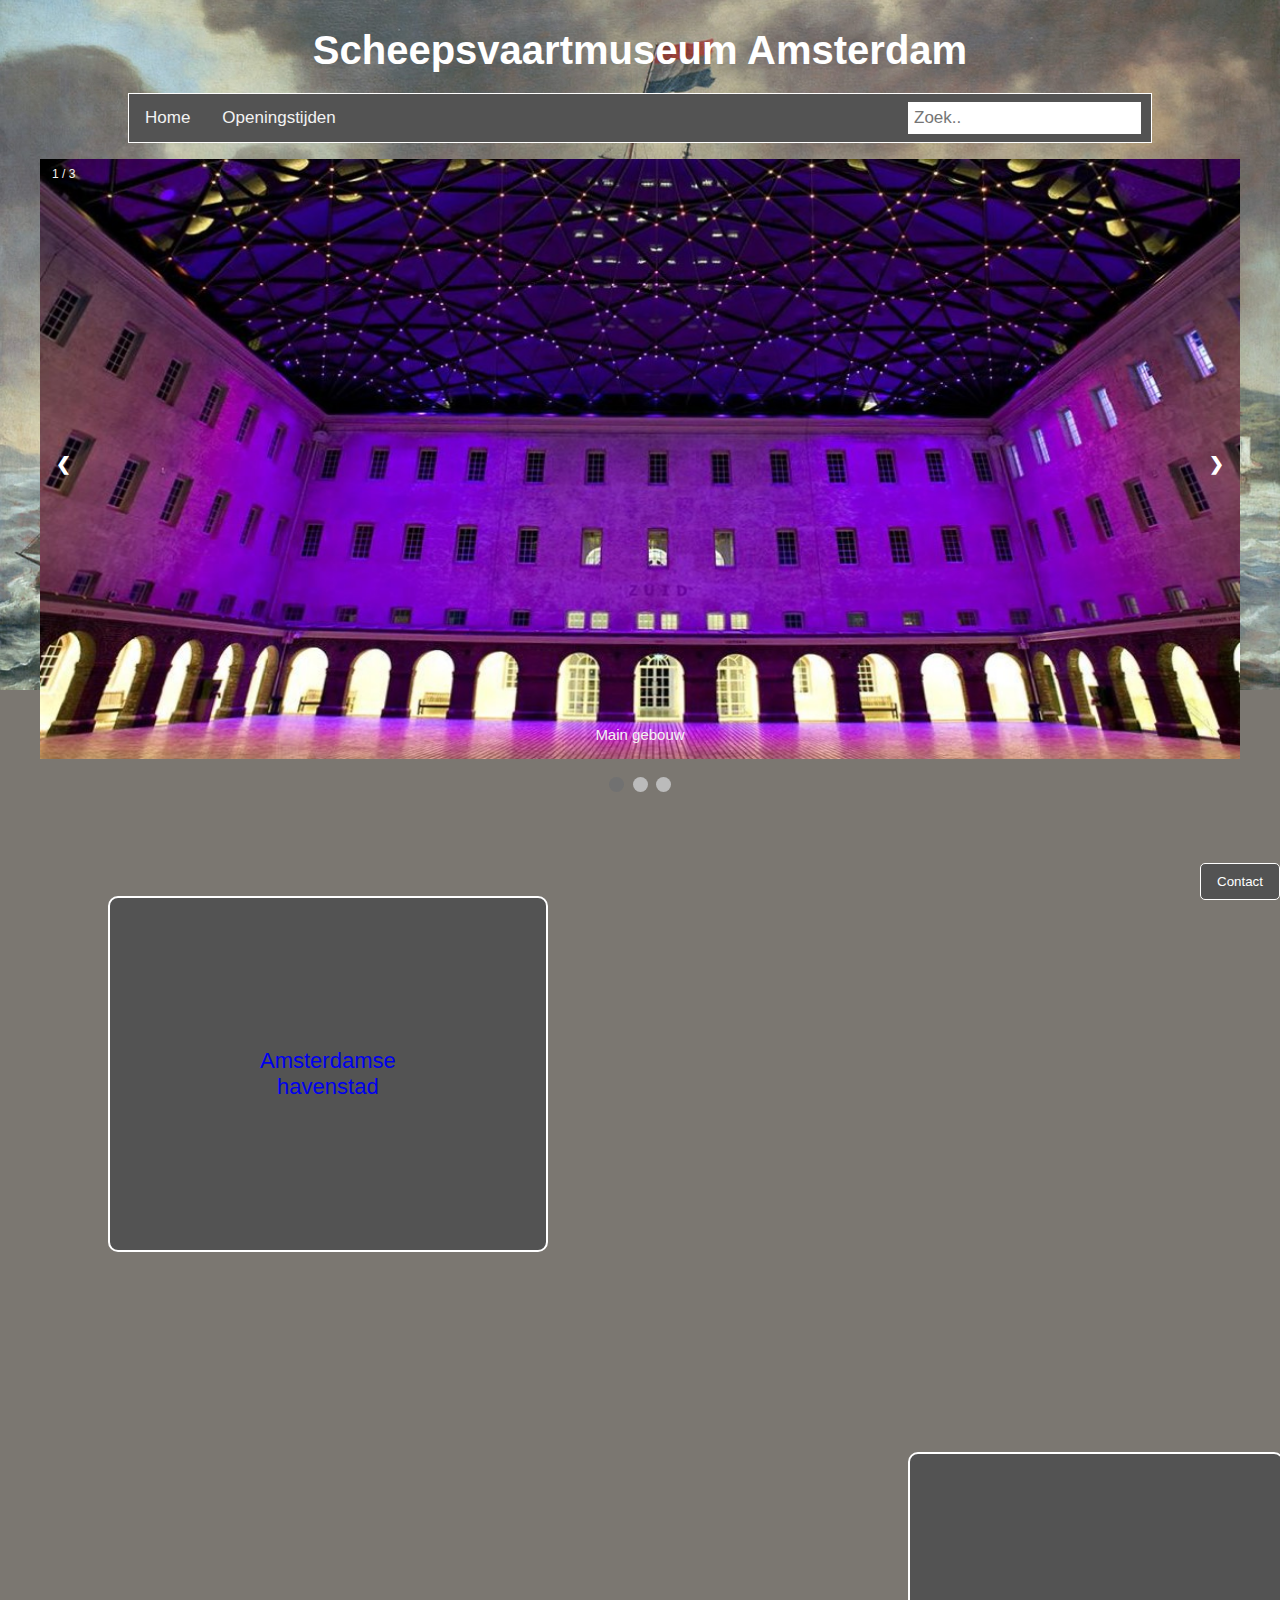
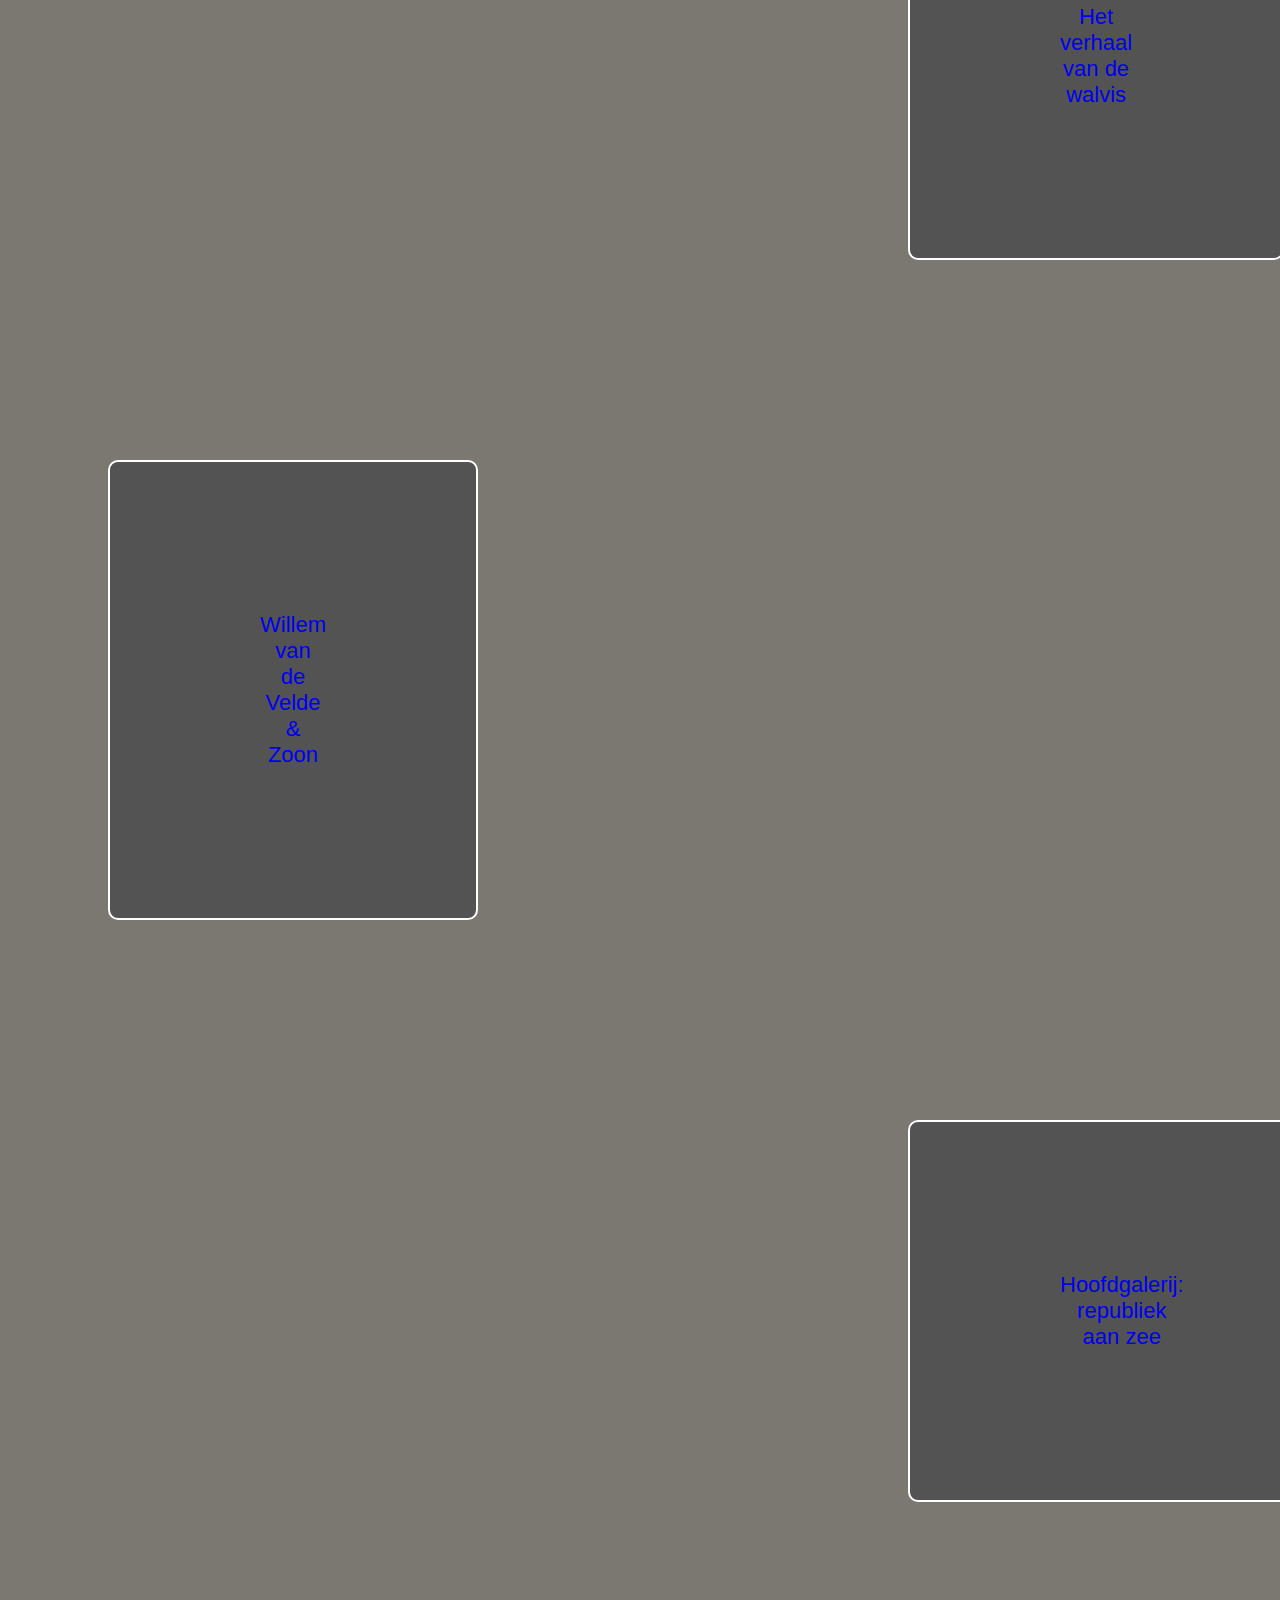
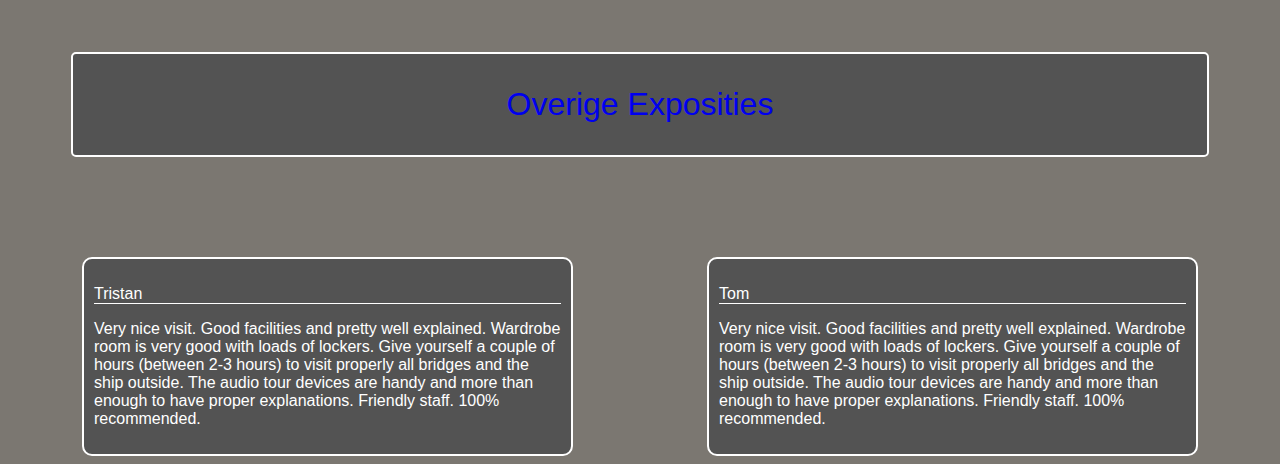
<file: Code/index.html>
<!DOCTYPE html>
<html lang="en">
<head>
    <meta charset="UTF-8">
    <meta http-equiv="X-UA-Compatible" content="IE=edge">
    <meta name="viewport" content="width=device-width, initial-scale=1.0">
    <link rel="stylesheet" href="style.css">
    
    <title>Scheepsvaartmuseum website</title>
</head>
<body>
  
    <h1>Scheepsvaartmuseum Amsterdam</h1>
        <ul class="topnav">
          <li><a href="index.html">Home</a></li>
          <time class="Tijden">
            <a class="Openingstijden">Openingstijden</a>
            <div class="Openingstijden-content">
              <!-- WAAROM WERKT A WEL EN P TAG NIET??? -->
              <a>Maandag - Gesloten</a>
              <a>Dinsdag - 10.00 t/m 17.00</a>
              <a>Woensdag - 10.00 t/m 17.00</a>
              <a>Donderdag - 10.00 t/m 17.00</a>
              <a>Vrijdag - 10.00 t/m 17.00</a>
              <a>Zaterdag - 10.00 t/m 17.00</a>
              <a>Zondag - 10.00 t/m 17.00</a>
            </div>    
          </time>
          <input type="tekst" placeholder="Zoek.." style="float: right;" class="Zoekbar" >
        </ul>
            
    <figure>
      <img src="img/voc2.jpg" alt="Voc schilderij" class="Achtergrond">
    </figure>






<div class="slideshow-container">

  <div class="mySlides fade">
    <div class="numbertext">1 / 3</div>
    <img src="img/1259145fa3e912ef356_Het Open Pleyn s Avonds 2.jpg" class="SliderF">
    <div class="text">Main gebouw</div>
  </div>

  <div class="mySlides fade">
    <div class="numbertext">2 / 3</div>
    <img src="img/Kidshoekje.nl-bij-Scheepvaartmuseum.jpg" class="SliderF" >
    <div class="text">VOC schip</div>
  </div>

  <div class="mySlides fade">
    <div class="numbertext">3 / 3</div>
    <img src="img/Scheepvaart-Museum-Amsterdam.jpg" class="SliderF">
    <div class="text">Modellen ruimte</div>
  </div>


  <a class="prev" onclick="plusSlides(-1)">&#10094;</a>
  <a class="next" onclick="plusSlides(1)">&#10095;</a>
</div>
<br>


<div style="text-align:center">
  <span class="dot" onclick="currentSlide(1)"></span>
  <span class="dot" onclick="currentSlide(2)"></span>
  <span class="dot" onclick="currentSlide(3)"></span>
</div>















  <div>
    <article class="Expositie1"><a href="Exposities/Amsterdam havenstad.html">Amsterdamse havenstad</a></article>
    <article class="Expositie2"><a href="Exposities/Walvis.html">Het verhaal van de walvis</a></article>
    <article class="Expositie3"><a href="Exposities/Willem&Zoon.html">Willem van de Velde & Zoon</a></article>
    <article class="Expositie4"><a href="Exposities/Hoofdgalerij.html">Hoofdgalerij: republiek aan zee</a></article>
  </div>

 


  <div class="Overig">
    <a href="Exposities/exposities.html"><p>Overige Exposities</p></a>
 </div>



<button id="Knop1" class="Knop1">Contact</button>
 
<div id="Scherm1" class="Scherm">

  <div class="Scherm-Inhoud">
    <div class="Scherm-Boven">
      <span class="close">&times;</span>
      <h2>Contact Formulier</h2>
    </div>
    <div class="Scherm-Body">
      <p>Email: ............</p>
      <p>Telefoonnummer: ..............</p>
      <p>We zullen indien er niet word opgenomen zo snel mogelijk terug bellen of een bericht sturen.</p>
      <h2 class="Klachten">Klachten</h2>
      <p>Klachten-email: .............</p>
      <p>Telefoonnummer: .........</p>
    </div>
    <div class="Scherm-Onder">
      <h3></h3>
    </div>
  </div>
  <script src="script.js"></script>
</div>

<div class="wrapper">
<article class="Review1">
  <p class="ReviewN">Tristan</p> 

  <p>Very nice visit. Good facilities and pretty well explained. Wardrobe room is very good with loads of lockers. Give yourself a couple of hours (between 2-3 hours) to visit properly all bridges and the ship outside.
    The audio tour devices are handy and more than enough to have proper explanations.
    Friendly staff.
    100% recommended.</p> 
</article>


<article class="Review2">
  <p class="ReviewN2">Tom</p> 

  <p>Very nice visit. Good facilities and pretty well explained. Wardrobe room is very good with loads of lockers. Give yourself a couple of hours (between 2-3 hours) to visit properly all bridges and the ship outside.
    The audio tour devices are handy and more than enough to have proper explanations.
    Friendly staff.
    100% recommended.</p> 
</article>
</div>



</body>
</html>
</file>
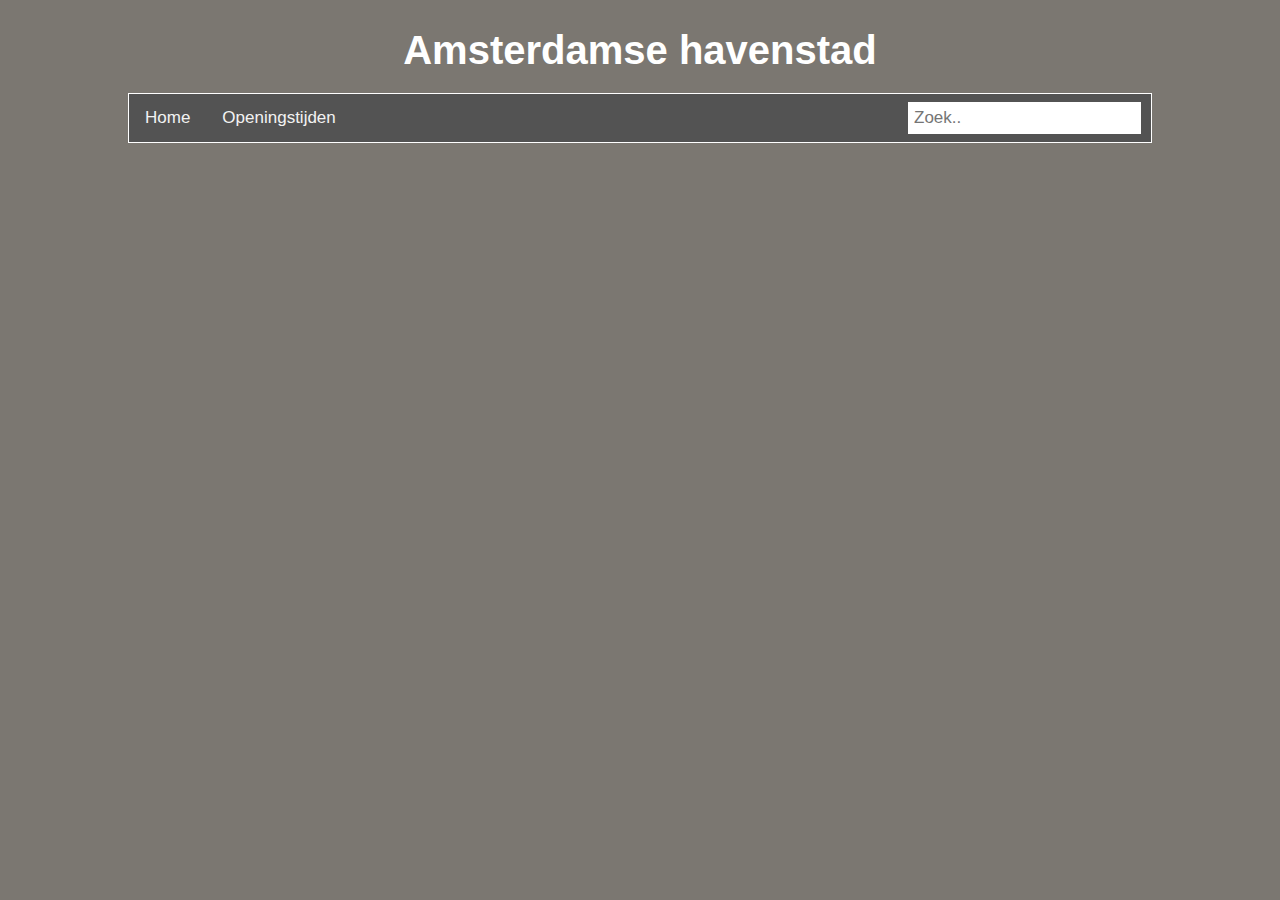
<file: Code/Exposities/Amsterdam havenstad.html>
<!DOCTYPE html>
<html lang="en">
<head>
    <meta charset="UTF-8">
    <meta http-equiv="X-UA-Compatible" content="IE=edge">
    <meta name="viewport" content="width=device-width, initial-scale=1.0">
    <link rel="stylesheet" href="Exposities-Style.css">
    <title>Amsterdamse havenstad</title>
</head>
<body>
    <h1>Amsterdamse havenstad</h1>
    <ul class="topnav">
        <li><a href="/Code/index.html">Home</a></li>
        <time class="Tijden">
          <a class="Openingstijden">Openingstijden</a>
          <div class="Openingstijden-content">
            <!-- WAAROM WERKT A WEL EN P TAG NIET??? -->
            <a>Maandag - Gesloten</a>
            <a>Dinsdag - 10.00 t/m 17.00</a>
            <a>Woensdag - 10.00 t/m 17.00</a>
            <a>Donderdag - 10.00 t/m 17.00</a>
            <a>Vrijdag - 10.00 t/m 17.00</a>
            <a>Zaterdag - 10.00 t/m 17.00</a>
            <a>Zondag - 10.00 t/m 17.00</a>
          </div> 
        </time>
        <input type="text" placeholder="Zoek.." style="float: right;" class="Zoekbar" >
      </ul>



</body>
</html>
</file>
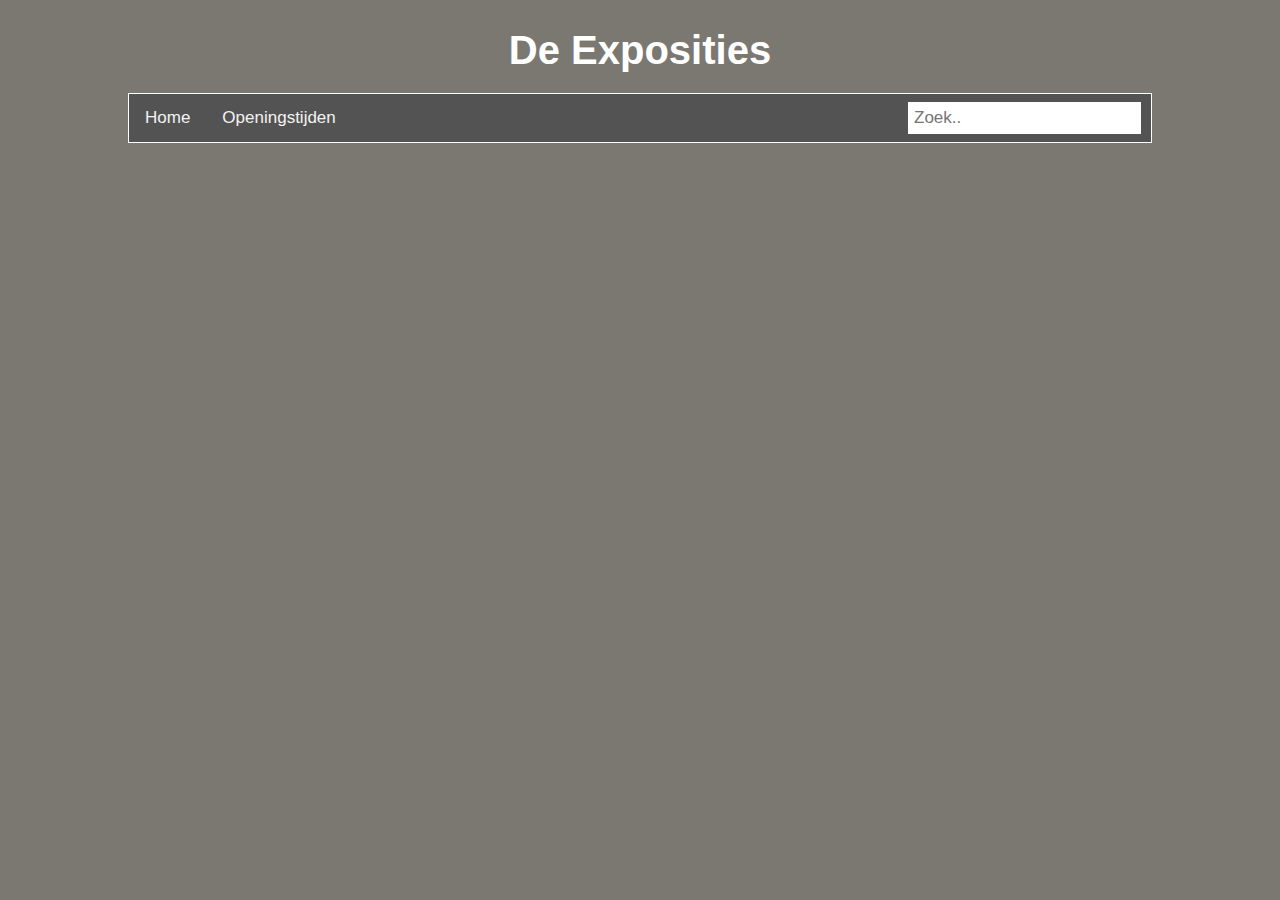
<file: Code/Exposities/exposities.html>
<!DOCTYPE html>
<html lang="en">
<head>
    <meta charset="UTF-8">
    <meta http-equiv="X-UA-Compatible" content="IE=edge">
    <meta name="viewport" content="width=device-width, initial-scale=1.0">
    <link rel="stylesheet" href="Exposities-Style.css">
    <title>Exposities Scheepsvaartmuseum</title>
</head>
<body>
    <h1>De Exposities</h1>
    <ul class="topnav">
        <li><a href="/Code/index.html">Home</a></li>
        <time class="Tijden">
          <a class="Openingstijden">Openingstijden</a>
          <div class="Openingstijden-content">
            <!-- WAAROM WERKT A WEL EN P TAG NIET??? -->
            <a>Maandag - Gesloten</a>
            <a>Dinsdag - 10.00 t/m 17.00</a>
            <a>Woensdag - 10.00 t/m 17.00</a>
            <a>Donderdag - 10.00 t/m 17.00</a>
            <a>Vrijdag - 10.00 t/m 17.00</a>
            <a>Zaterdag - 10.00 t/m 17.00</a>
            <a>Zondag - 10.00 t/m 17.00</a>
          </div>    
        </time>
        <input type="text" placeholder="Zoek.." style="float: right;" class="Zoekbar" >
      </ul>
</body>
</html>
</file>
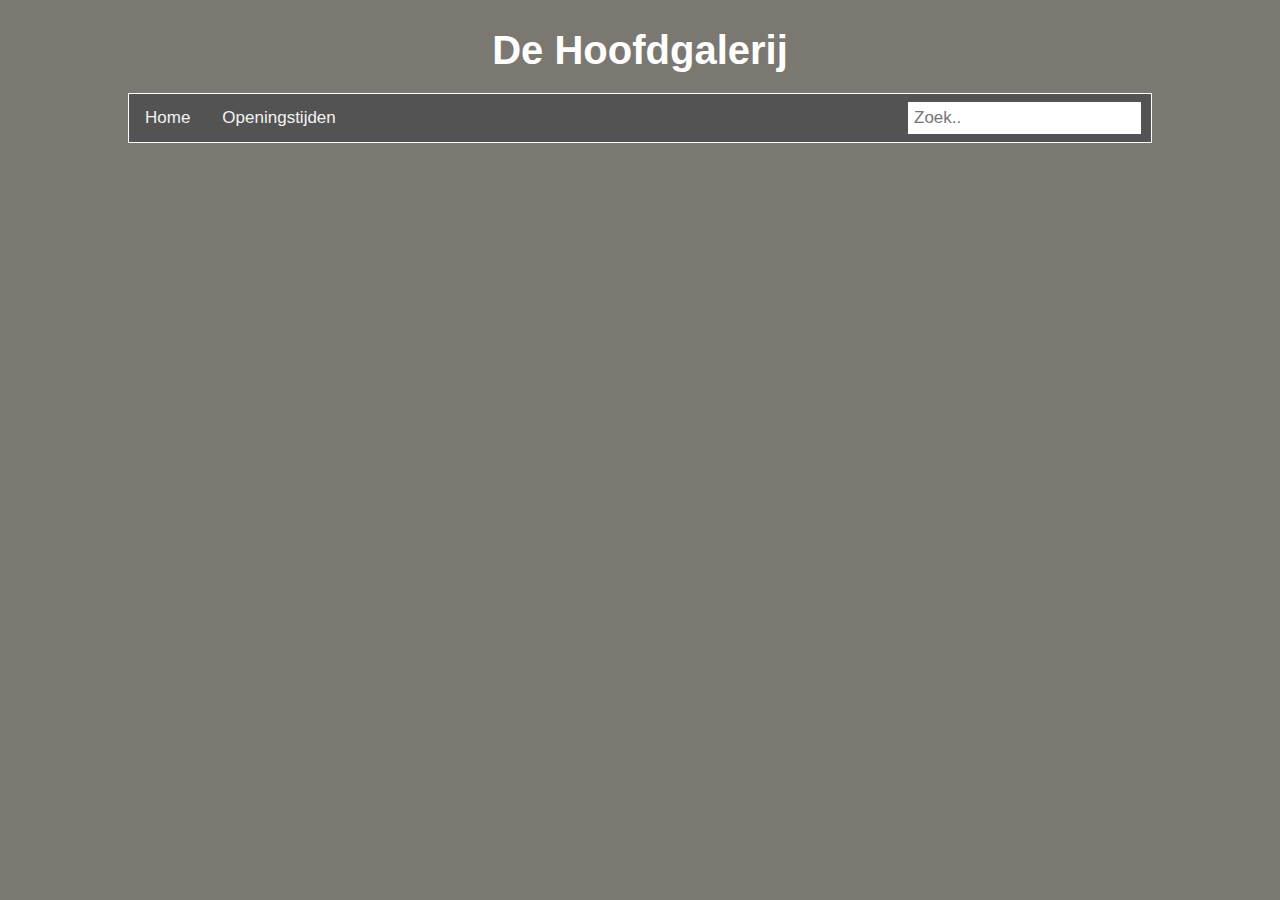
<file: Code/Exposities/Hoofdgalerij.html>
<!DOCTYPE html>
<html lang="en">
<head>
    <meta charset="UTF-8">
    <meta http-equiv="X-UA-Compatible" content="IE=edge">
    <meta name="viewport" content="width=device-width, initial-scale=1.0">
    <link rel="stylesheet" href="Exposities-Style.css">
    <title>De hoofdgalerij</title>
</head>
<body>
    <h1>De Hoofdgalerij</h1>
    <ul class="topnav">
        <li><a href="/Code/index.html">Home</a></li>
        <time class="Tijden">
          <a class="Openingstijden">Openingstijden</a>
          <div class="Openingstijden-content">
            <!-- WAAROM WERKT A WEL EN P TAG NIET??? -->
            <a>Maandag - Gesloten</a>
            <a>Dinsdag - 10.00 t/m 17.00</a>
            <a>Woensdag - 10.00 t/m 17.00</a>
            <a>Donderdag - 10.00 t/m 17.00</a>
            <a>Vrijdag - 10.00 t/m 17.00</a>
            <a>Zaterdag - 10.00 t/m 17.00</a>
            <a>Zondag - 10.00 t/m 17.00</a>
          </div>    
        </time>
        <input type="text" placeholder="Zoek.." style="float: right;" class="Zoekbar" >
      </ul>
</body>
</html>
</file>
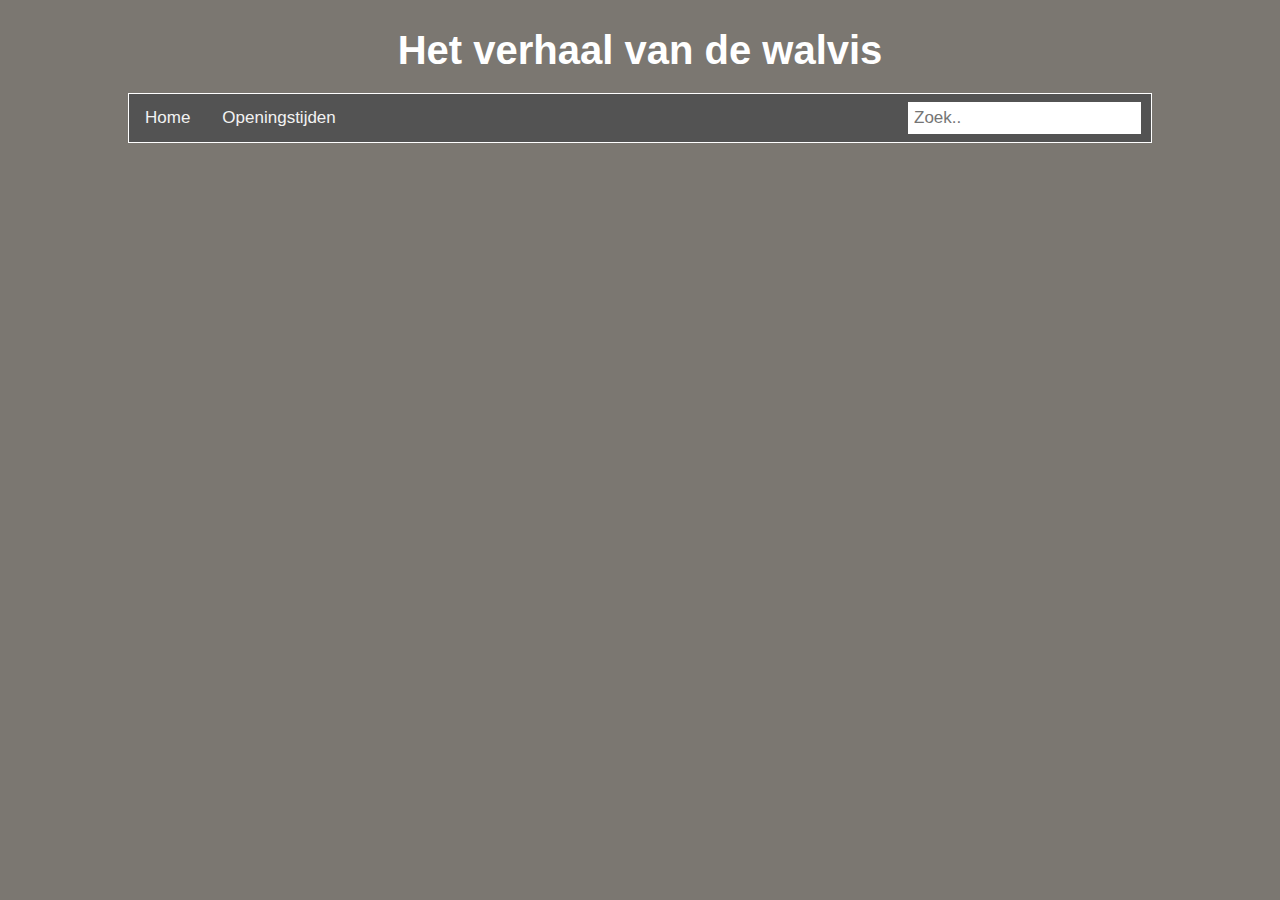
<file: Code/Exposities/Walvis.html>
<!DOCTYPE html>
<html lang="en">
<head>
    <meta charset="UTF-8">
    <meta http-equiv="X-UA-Compatible" content="IE=edge">
    <meta name="viewport" content="width=device-width, initial-scale=1.0">
    <link rel="stylesheet" href="Exposities-Style.css">
    <title>Het verhaal van de walvis</title>
</head>
<body>
    <h1>Het verhaal van de walvis</h1>
    <ul class="topnav">
        <li><a href="/Code/index.html">Home</a></li>
        <time class="Tijden">
          <a class="Openingstijden">Openingstijden</a>
          <div class="Openingstijden-content">
            <!-- WAAROM WERKT A WEL EN P TAG NIET??? -->
            <a>Maandag - Gesloten</a>
            <a>Dinsdag - 10.00 t/m 17.00</a>
            <a>Woensdag - 10.00 t/m 17.00</a>
            <a>Donderdag - 10.00 t/m 17.00</a>
            <a>Vrijdag - 10.00 t/m 17.00</a>
            <a>Zaterdag - 10.00 t/m 17.00</a>
            <a>Zondag - 10.00 t/m 17.00</a>
          </div>    
        </time>
        <input type="text" placeholder="Zoek.." style="float: right;" class="Zoekbar" >
      </ul>
</body>
</html>
</file>
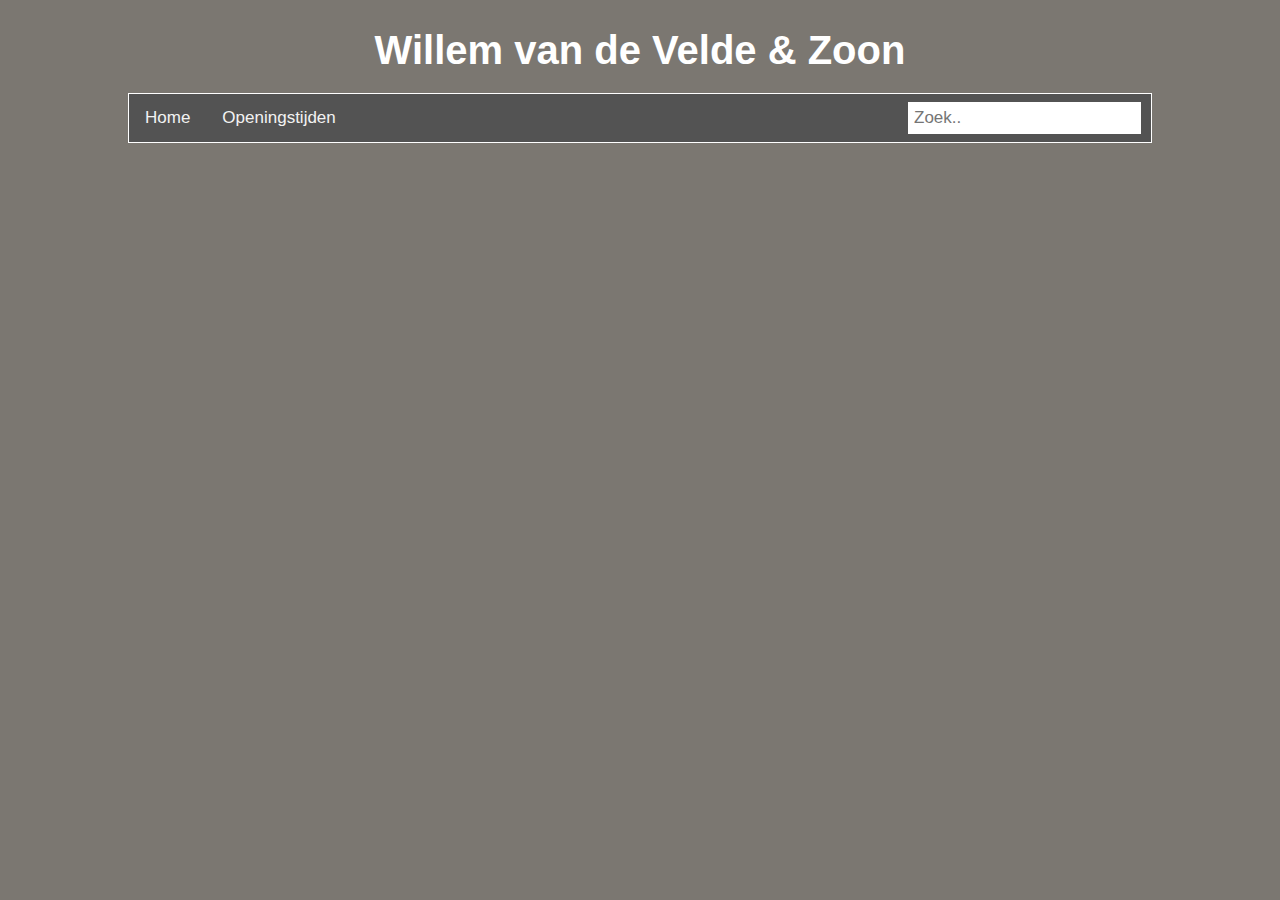
<file: Code/Exposities/Willem&Zoon.html>
<!DOCTYPE html>
<html lang="en">
<head>
    <meta charset="UTF-8">
    <meta http-equiv="X-UA-Compatible" content="IE=edge">
    <meta name="viewport" content="width=device-width, initial-scale=1.0">
    <link rel="stylesheet" href="Exposities-Style.css">
    <title>Willem&Zoon</title>
</head>
<body>
    <h1>Willem van de Velde & Zoon</h1>
    <ul class="topnav">
        <li><a href="/Code/index.html">Home</a></li>
        <time class="Tijden">
          <a class="Openingstijden">Openingstijden</a>
          <div class="Openingstijden-content">
            <!-- WAAROM WERKT A WEL EN P TAG NIET??? -->
            <a>Maandag - Gesloten</a>
            <a>Dinsdag - 10.00 t/m 17.00</a>
            <a>Woensdag - 10.00 t/m 17.00</a>
            <a>Donderdag - 10.00 t/m 17.00</a>
            <a>Vrijdag - 10.00 t/m 17.00</a>
            <a>Zaterdag - 10.00 t/m 17.00</a>
            <a>Zondag - 10.00 t/m 17.00</a>
          </div>    
        </time>
        <input type="text" placeholder="Zoek.." style="float: right;" class="Zoekbar" >
      </ul>





      <p></p>
</body>
</html>
</file>
<file: Code/style.css>
*{
    box-sizing: border-box;
    font-family: sans-serif;
}

body{
  background: #7B7771;
}

img {
  display: block;
}

.Achtergrond{
  max-width: 100%;
  height: auto;
  position:absolute;
    left:0px;
    top:0px;
    z-index:-1;
    
}


h1{
    font-size: 200%;
    font-size: 40px;
    text-align: center;
    margin: 0 auto;
    color: #ffffff;
    width: 60vw;
    padding: 20px;

}

.Zoekbar{
  float: right;
  padding: 6px;
  border: none;
  margin-top: 8px;
  margin-right: 10px;
  font-size: 17px;
}

.topnav {
    width: 80vw;
    margin: 0 auto;
    background-color: #535353;
    overflow: auto;
    border: white solid 1px;
    font-size: 10px;
} 
  

.topnav a {
    color: #f2f2f2;
    text-align: center;
    text-decoration: none;
    font-size: 17px;  
    background-color: #535353;  
}


  
.topnav a:hover {
    
    color: rgb(255, 255, 255);
}

.Openingstijden-content :hover{
    border-bottom: white solid 1px;
}
  

.topnav a.active {
   
    color: 333(0, 0, 0);
}


  

ul {
    list-style-type: none;
    margin: 0;
    padding: 0;
    overflow: hidden;
}

li {
    float: left;
}
  
li a, .Openingstijden {
    display: inline-block;
    text-align: center;
    padding: 14px 16px;
    text-decoration: none;
}
  
  time a:hover, .Tijden:hover .Openingstijden {
    background-color: #757575;
}
  
time.Tijden {
    display: inline-block;
}
  
.Openingstijden-content {
    display: none;
    position: absolute;
    min-width: 160px;
    box-shadow: 0px 8px 16px 0px rgba(0,0,0,0.2);
    z-index: 1;

}

.Openingstijden-content a {
    color: rgb(255, 255, 255);
    padding: 12px 16px;
    text-decoration: none;
    display: block;
    text-align: left;
}
  

.Tijden:hover .Openingstijden-content {
    display: block;
}











.SliderF{
  width: 100%;
  height: 600px;
  align-content: center;
}

.slideshow-container {
  max-width: 1200px;
  position: relative;
  margin: auto;
}


.mySlides {
  display: none;
}


.prev, .next {
  cursor: pointer;
  position: absolute;
  top: 50%;
  width: auto;
  margin-top: -22px;
  padding: 16px;
  color: white;
  font-weight: bold;
  font-size: 18px;
  transition: 0.6s ease;
  border-radius: 0 3px 3px 0;
  user-select: none;
}


.next {
  right: 0;
  border-radius: 3px 0 0 3px;
}


.prev:hover, .next:hover {
  background-color: rgba(0,0,0,0.8);
}


.text {
  color: #f2f2f2;
  font-size: 15px;
  padding: 8px 12px;
  position: absolute;
  bottom: 8px;
  width: 100%;
  text-align: center;
}


.numbertext {
  color: #f2f2f2;
  font-size: 12px;
  padding: 8px 12px;
  position: absolute;
  top: 0;
}


.dot {
  cursor: pointer;
  height: 15px;
  width: 15px;
  margin: 0 2px;
  background-color: #bbb;
  border-radius: 50%;
  display: inline-block;
  transition: background-color 0.6s ease;
}

.active, .dot:hover {
  background-color: #717171;
}


.fade {
  -webkit-animation-name: fade;
  -webkit-animation-duration: 1.5s;
  animation-name: fade;
  animation-duration: 1.5s;
}

@-webkit-keyframes fade {
  from {opacity: .4}
  to {opacity: 1}
}

@keyframes fade {
  from {opacity: .4}
  to {opacity: 1}
}






.Expositie1, .Expositie3{
  font-size: 22px;
  margin-left: 100px;
  margin-top: 100px;
  width: fit-content;
  border: white 2px solid;
  padding: 150px;
  margin-right: 900px;
  text-align: center;
  background-color: #535353;
  color: white;
  border-radius: 10px;
}

.Expositie2, .Expositie4{
  font-size: 22px;
  display: inline-block;
  margin-right: 100px;
  width: fit-content;
  margin-top: 200px;
  border: white 2px solid;
  padding: 150px;
  margin-left: 900px;
  text-align: center;
  background-color: #535353;
  color: white;
  border-radius: 10px;
}

.Expositie1, .Expositie2, .Expositie3, .Expositie4 { transition: all .2s ease-in-out; }
.Expositie1:hover, .Expositie2:hover, .Expositie3:hover, .Expositie4:hover { transform: scale(1.1); }

.Expositie3{
  margin-top: 200px;
}

a:link {
  background-color: transparent;
  text-decoration: none;
}
a:visited {
  color: white;
  background-color: transparent;
  text-decoration: none;
}
a:hover {
  color: #383838;
  background-color: transparent;
  text-decoration: none;
}
a:active {
  color: white;
  background-color: transparent;
  text-decoration: none;
}


.Overig{
  border: white 2px solid;
  text-align: center;
  font-size: 200%;
  margin: 0 auto;
  width: 90%;
  border-radius: 5px;
  margin-top: 150px;
  background-color: #535353;
}









.Knop1{
  float: right;
  position: fixed;
  right: 0;
  bottom: 0;
  width: 80px;
  margin: 0 auto;
  background-color: #535353;
  color: white;
  text-align: center;
  padding: 10px;
  border-radius: 5px;
  cursor: pointer;
  border: none;
  border: white 1px solid;
}


.Scherm {
  display: none;
  position: fixed; 
  z-index: 1; 
  left: 0;
  top: 0;
  width: 100%; 
  height: 100%; 
  overflow: auto; 
  background-color: rgb(0,0,0);
  background-color: rgba(0,0,0,0.4); 
  -webkit-animation-name: fadeIn; 
  -webkit-animation-duration: 0.4s;
  animation-name: fadeIn;
  animation-duration: 0.4s
}


.Scherm-Inhoud {
  position: fixed;
  bottom: 0;
  background-color: #fefefe;
  width: 100%;
  -webkit-animation-name: slideIn;
  -webkit-animation-duration: 0.4s;
  animation-name: slideIn;
  animation-duration: 0.4s
}


.close {
  color: white;
  float: right;
  font-size: 28px;
  font-weight: bold;
}

.close:hover,
.close:focus {
  color: #000;
  text-decoration: none;
  cursor: pointer;
}

.Scherm-Boven {
  padding: 2px 16px;
  background-color: #535353;
  color: white;
}

.Klachten{
  border-bottom: black solid 1px;
}

.Scherm-Body {padding: 2px 16px;}

.Scherm-Onder{
  padding: 2px 16px;
  background-color: #535353;
  color: white;
}

@-webkit-keyframes slideIn {
  from {bottom: -300px; opacity: 0} 
  to {bottom: 0; opacity: 1}
}

@keyframes slideIn {
  from {bottom: -300px; opacity: 0}
  to {bottom: 0; opacity: 1}
}

@-webkit-keyframes fadeIn {
  from {opacity: 0} 
  to {opacity: 1}
}

@keyframes fadeIn {
  from {opacity: 0} 
  to {opacity: 1}
}

.wrapper { display: flex; }



.Review1{
  border: 2px white solid;
  border-radius: 10px;
  padding: 10px;
  margin-top: 100px;
  width: 50%;
  margin-left: 74px;
  background-color: #535353;
  color: white;
}

.ReviewN{
  border-bottom: solid white 1px;
}

.Review2{
  border: 2px white solid;
  border-radius: 10px;
  padding: 10px;
  margin-top: 100px;
  width: 50%;
  margin-right: 74px;
  background-color: #535353;
  color: white;
  margin-left: 134px;
}

.ReviewN2{
  border-bottom: solid white 1px;
}
</file>
<file: Code/Exposities/Exposities-Style.css>
*{
    box-sizing: border-box;
    font-family: sans-serif;
}

body{
  background: #7B7771;
}

img {
  display: block;
}

.Achtergrond{
  max-width: 100%;
  height: auto;
  position:absolute;
    left:0px;
    top:0px;
    z-index:-1;
}


.Background{
  max-width: 100%;
  height: auto;
  position:absolute;
    left:0px;
    top:0px;
    z-index:-1;
}


h1{
    font-size: 200%;
    font-size: 40px;
    text-align: center;
    margin: 0 auto;
    color: #ffffff;
    width: 60vw;
    padding: 20px;

}

.Zoekbar{
  float: right;
  padding: 6px;
  border: none;
  margin-top: 8px;
  margin-right: 10px;
  font-size: 17px;
}

.topnav {
    width: 80vw;
    margin: 0 auto;
    background-color: #535353;
    overflow: auto;
    border: white solid 1px;
    font-size: 10px;
} 
  

.topnav a {
    color: #f2f2f2;
    text-align: center;
    text-decoration: none;
    font-size: 17px;  
    background-color: #535353;  
}


  
.topnav a:hover {
    
    color: rgb(255, 255, 255);
}

.Openingstijden-content :hover{
    border-bottom: white solid 1px;
}
  

.topnav a.active {
   
    color: 333(0, 0, 0);
}


  

ul {
    list-style-type: none;
    margin: 0;
    padding: 0;
    overflow: hidden;
}

li {
    float: left;
}
  
li a, .Openingstijden {
    display: inline-block;
    text-align: center;
    padding: 14px 16px;
    text-decoration: none;
}
  
  time a:hover, .Tijden:hover .Openingstijden {
    background-color: #757575;
}
  
time.Tijden {
    display: inline-block;
}
  
.Openingstijden-content {
    display: none;
    position: absolute;
    min-width: 160px;
    box-shadow: 0px 8px 16px 0px rgba(0,0,0,0.2);
    z-index: 1;

}

  .Openingstijden-content a {
    color: rgb(255, 255, 255);
    padding: 12px 16px;
    text-decoration: none;
    display: block;
    text-align: left;
}
  

  .Tijden:hover .Openingstijden-content {
    display: block;
}
</file>
